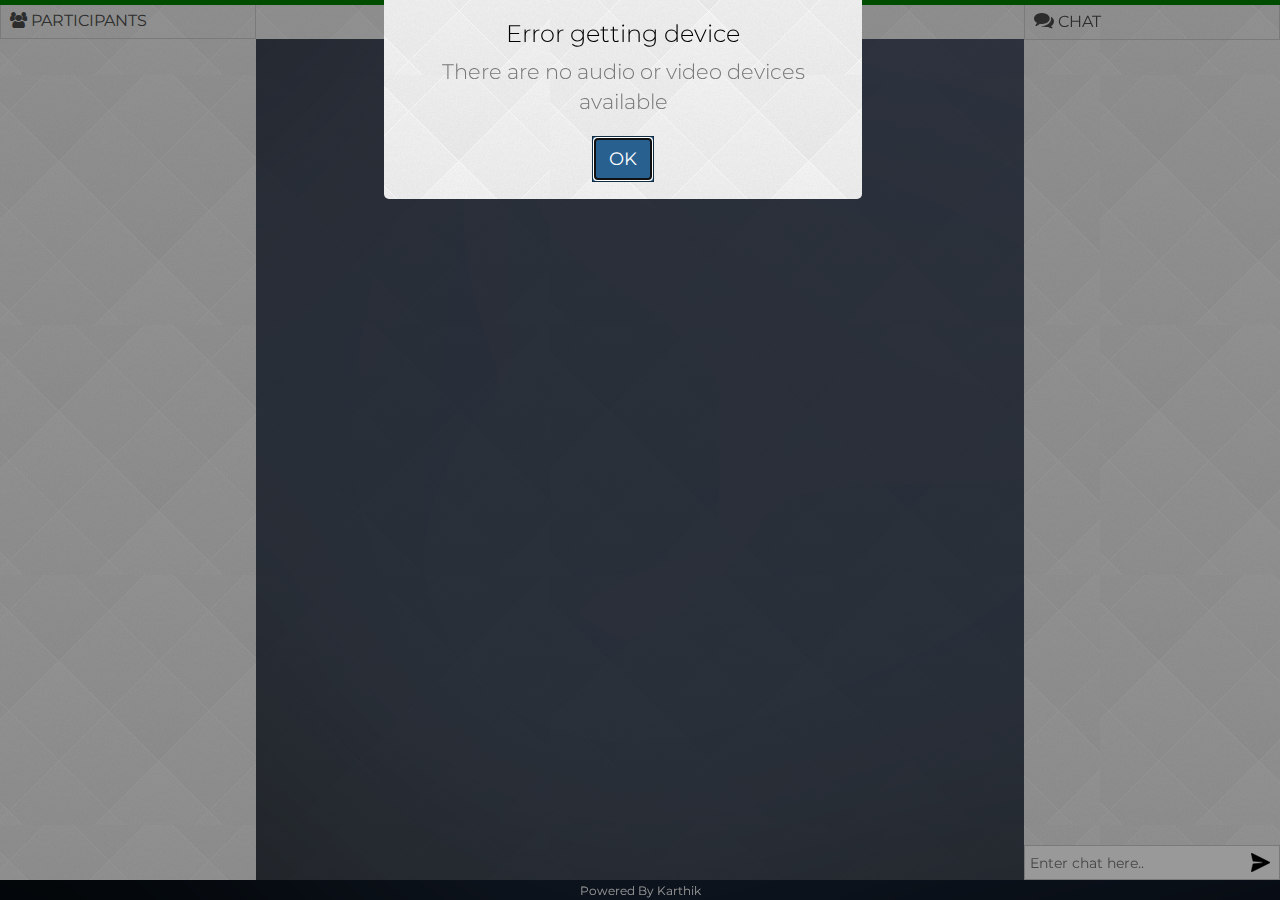
<file: index.html>
<!DOCTYPE HTML>
<html lang="en-US">
   <head>
      <meta name="viewport" content="width=device-width, initial-scale=1, maximum-scale=1">
      <link href='https://fonts.googleapis.com/css?family=Montserrat:400,700' rel='stylesheet' type='text/css'>
    <link href='https://fonts.googleapis.com/css?family=Open+Sans:400,600,700' rel='stylesheet' type='text/css'>
      <link rel="stylesheet" href="assets/css/style.css?t=4453"/>
      <link rel="stylesheet" type="text/css" href="assets/css/bootstrap.css">
      <link rel="stylesheet" href="assets/css/sweetalert.css">
      <link href="assets/css/font-awesome.css" rel="stylesheet" />
      <link href='https://fonts.googleapis.com/css?family=Open+Sans:400,400italic,700,700italic' rel='stylesheet' type='text/css'>
      <script src="assets/js/sweetalert.js"></script>
      <script src="assets/js/opentok.min.js"></script>
      <script src="assets/js/jquery.min.js"></script> 
      <script src="assets/js/opentok-layout.js"></script>
      <script>
         var QueryString = function () {
                var query_string = {};
                var query = window.location.search.substring(1);
                var vars = query.split("&");
                for (var i=0;i<vars.length;i++) {
                  var pair = vars[i].split("=");
                  if (typeof query_string[pair[0]] === "undefined") {
                    query_string[pair[0]] = decodeURIComponent(pair[1]);
                      } else if (typeof query_string[pair[0]] === "string") {
                    var arr = [ query_string[pair[0]],decodeURIComponent(pair[1]) ];
                    query_string[pair[0]] = arr;
                      } else {
                    query_string[pair[0]].push(decodeURIComponent(pair[1]));
                  }
                } 
                  return query_string;
              }();
         //var node_url  =   'https://myserver:8080';
         var node_url  =   'https://notes2point.com:80';
         var role      =   'normal';
         var room      =   QueryString.room;
         var userName  =   QueryString.name;
         var mode      =   QueryString.mode;
         var webinar   =   '0';
         var record    =   '0';
         var socketId  =   '0';
         var webinar   =   '0';
         var layout;
         $('document').ready(function(){
              var layoutEl = document.getElementById("layout");
              layout = initLayoutContainer(layoutEl, {
                  animate: {
                      duration: 500,
                      easing: "swing"
                  },
                  bigFixedRatio: false
              }).layout;
         
              var resizeTimeout;
              window.onresize = function() {
                clearTimeout(resizeTimeout);
                resizeTimeout = setTimeout(function () {
                  layout();
                }, 20);
              };
         });
      </script>
      <style>
      body{
        font-family: 'Montserrat', sans-serif !important;
      }
      </style>
   </head>
   <body>
   <div class="topstrip"></div>
   <div class="main-parent">
      <div class="part-wrapr">
         <div class="chat-header">&nbsp;<i class="fa fa-users" aria-hidden="true"> 
            </i> PARTICIPANTS 
         </div>
         <div class="part-content">

        </div>
      </div>
      <div class="layout-grad"></div>
      <div id="layout"></div>
      <div class="green-not"></div>
      <div class="not-txt">Connected Succesfully</div>
      <div class="video-tools">
         <ul>
            <li class="cam-on-off" title="Video ON/OFF For All Users"><i class="fa fa-video-camera cam-ic"></i></li>
            <li class="mic-on-off padding-left8" title="Sound ON/OFF For All Users"><i class="fa fa-microphone"></i></li>
            <li style="display: none;" class="screenshare" title="Screen share"><i class="fa fa-desktop"></i></li>
            <li class="settings" title="Share Screen"><i class="fa fa-cog"></i></li>
            <li class="leavemeeting" title="Leave Meeting"><i class="fa fa-power-off"></i></li>
         </ul>
      </div>
      <div class="chat-wrapr">
         <div class="chat-header">&nbsp;<i class="fa fa-comments chatheadic" aria-hidden="true"></i>&nbsp;CHAT </div>
         <div class="chat-content">
          
         </div>
         <input class="chat-input" type="text" placeholder="Enter chat here.."/>
         <img class="send-chat" src="assets/images/sendchat.png"/>
      </div>
      <audio src="assets/images/chat.mp3" autoplay="false" id="testsound"/>
   </div>
   <div class="powered"> Powered By Karthik </div>
   </body>
</html>
<script src="assets/js/socket.io.js"></script>
<script src="assets/js/adapter.js"></script>
<script src="assets/js/kurento-utils.js"></script>
<script src="assets/js/conferenceroom.js?t=178"></script>
<script src="assets/js/participants.js"></script>
<script src="assets/js/hardware-setup.js"></script>
</file>
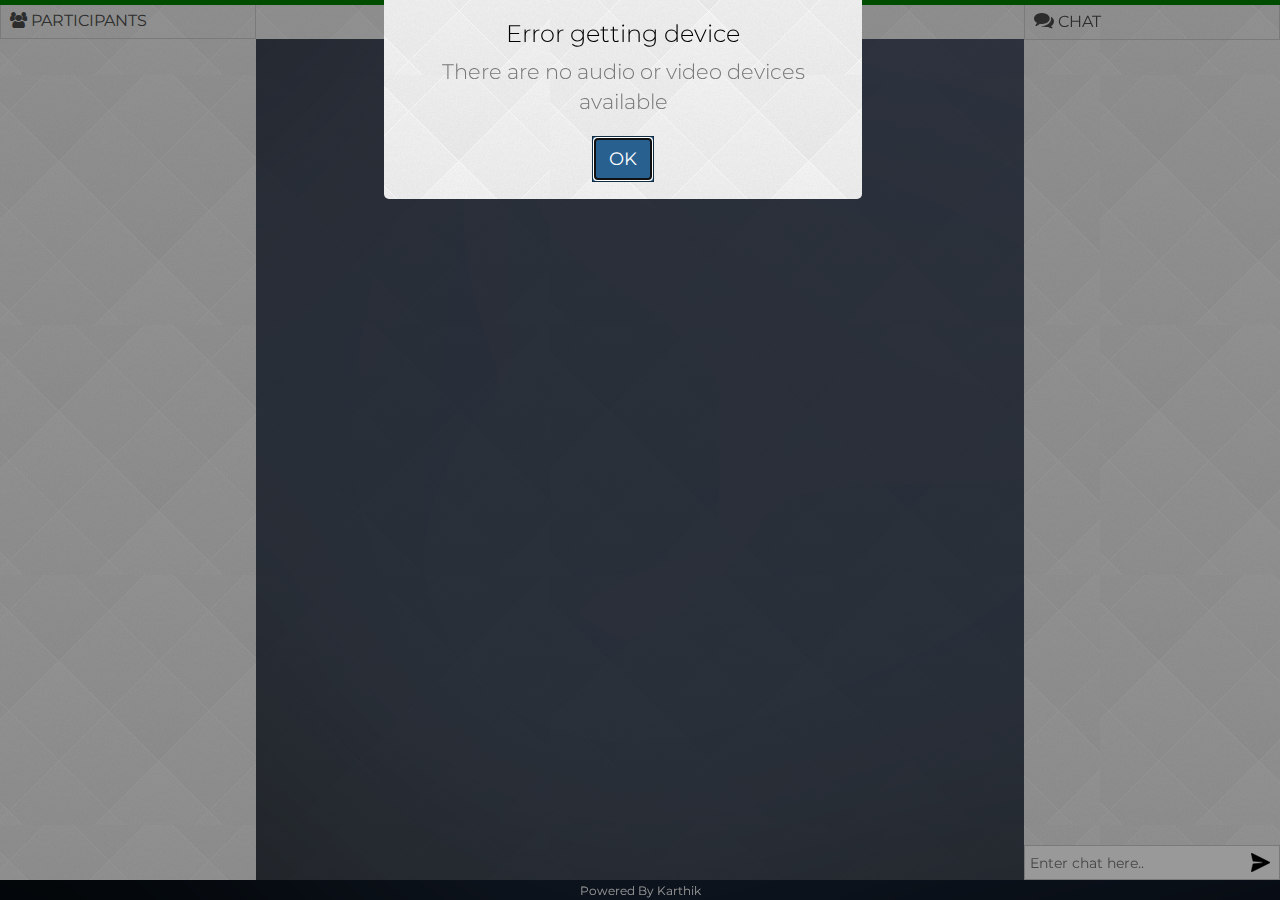
<file: nodejs/index.html>
<!DOCTYPE HTML>
<html lang="en-US">
   <head>
      <meta name="viewport" content="width=device-width, initial-scale=1, maximum-scale=1">
      <link href='https://fonts.googleapis.com/css?family=Montserrat:400,700' rel='stylesheet' type='text/css'>
    <link href='https://fonts.googleapis.com/css?family=Open+Sans:400,600,700' rel='stylesheet' type='text/css'>
      <link rel="stylesheet" href="assets/css/style.css?t=4453"/>
      <link rel="stylesheet" type="text/css" href="assets/css/bootstrap.css">
      <link rel="stylesheet" href="assets/css/sweetalert.css">
      <link href="assets/css/font-awesome.css" rel="stylesheet" />
      <link href='https://fonts.googleapis.com/css?family=Open+Sans:400,400italic,700,700italic' rel='stylesheet' type='text/css'>
      <script src="assets/js/sweetalert.js"></script>
      <script src="assets/js/opentok.min.js"></script>
      <script src="assets/js/jquery.min.js"></script> 
      <script src="assets/js/opentok-layout.js"></script>
      <script>
         var QueryString = function () {
                var query_string = {};
                var query = window.location.search.substring(1);
                var vars = query.split("&");
                for (var i=0;i<vars.length;i++) {
                  var pair = vars[i].split("=");
                  if (typeof query_string[pair[0]] === "undefined") {
                    query_string[pair[0]] = decodeURIComponent(pair[1]);
                      } else if (typeof query_string[pair[0]] === "string") {
                    var arr = [ query_string[pair[0]],decodeURIComponent(pair[1]) ];
                    query_string[pair[0]] = arr;
                      } else {
                    query_string[pair[0]].push(decodeURIComponent(pair[1]));
                  }
                } 
                  return query_string;
              }();
         var node_url  =   'https://myserver:8080';
         //var node_url  =   'https://notes2point.com:80';
         var role      =   'normal';
         var room      =   QueryString.room;
         var userName  =   QueryString.name;
         var mode      =   QueryString.mode;
         var webinar   =   '0';
         var record    =   '0';
         var socketId  =   '0';
         var webinar   =   '0';
         var layout;
         $('document').ready(function(){
              var layoutEl = document.getElementById("layout");
              layout = initLayoutContainer(layoutEl, {
                  animate: {
                      duration: 500,
                      easing: "swing"
                  },
                  bigFixedRatio: false
              }).layout;
         
              var resizeTimeout;
              window.onresize = function() {
                clearTimeout(resizeTimeout);
                resizeTimeout = setTimeout(function () {
                  layout();
                }, 20);
              };
         });
      </script>
      <style>
      body{
        font-family: 'Montserrat', sans-serif !important;
      }
      </style>
   </head>
   <body>
   <div class="topstrip"></div>
   <div class="main-parent">
      <div class="part-wrapr">
         <div class="chat-header">&nbsp;<i class="fa fa-users" aria-hidden="true"> 
            </i> PARTICIPANTS 
         </div>
         <div class="part-content">

        </div>
      </div>
      <div class="layout-grad"></div>
      <div id="layout"></div>
      <div class="green-not"></div>
      <div class="not-txt">Connected Succesfully</div>
      <div class="video-tools">
         <ul>
            <li class="cam-on-off" title="Video ON/OFF For All Users"><i class="fa fa-video-camera cam-ic"></i></li>
            <li class="mic-on-off padding-left8" title="Sound ON/OFF For All Users"><i class="fa fa-microphone"></i></li>
            <li style="display: none;" class="screenshare" title="Screen share"><i class="fa fa-desktop"></i></li>
            <li class="settings" title="Share Screen"><i class="fa fa-cog"></i></li>
            <li class="leavemeeting" title="Leave Meeting"><i class="fa fa-power-off"></i></li>
         </ul>
      </div>
      <div class="chat-wrapr">
         <div class="chat-header">&nbsp;<i class="fa fa-comments chatheadic" aria-hidden="true"></i>&nbsp;CHAT </div>
         <div class="chat-content">
          
         </div>
         <input class="chat-input" type="text" placeholder="Enter chat here.."/>
         <img class="send-chat" src="assets/images/sendchat.png"/>
      </div>
      <audio src="assets/images/chat.mp3" autoplay="false" id="testsound"/>
   </div>
   <div class="powered"> Powered By Karthik </div>
   </body>
</html>
<script src="assets/js/socket.io.js"></script>
<script src="assets/js/adapter.js"></script>
<script src="assets/js/kurento-utils.js"></script>
<script src="assets/js/conferenceroom.js?t=178"></script>
<script src="assets/js/participants.js"></script>
<script src="assets/js/hardware-setup.js"></script>
</file>
<file: assets/css/style.css>
header {
    width: 100%;
    background-color: #3e5c6e;
    height: 80px;
    border-bottom: 1px solid #d5d5d5;
    vertical-align: middle;
  }
  body{
    background: url(../images/bck.png) 0 center fixed;
    font-family: Arial;
    margin: 0px;
    background-color: #000;
    position: fixed;
    width: 100%;
    height: 100%;

  }

  .heading{
    font-family: Arial;
    font-weight: bold;
    font-size: 24px;
    margin-left: 30px;
    color: #fff;
    padding-top: 23px;
  }
  .video-tools{ 
    background: url(../images/chatbck.jpg) 0 center fixed;
    position: absolute;
    left: 20%;
    right: 20%;
    top: 0px;
    height: 34px;
    background-color: #B1BBBB;
  }
  .video-tools ul{
    width: 240px;
    margin:0 auto;
    margin-top:3px;
  }
  .video-tools ul li{
    background-color: #057905;
    color: #fff;
    display: block;
    float: left;
    height: 26px;
    margin-left: 2px;
    padding-left: 6px;
    padding-top: 3px;
    width: 26px;
    cursor: pointer;
  }
  .padding-left8{
    padding-left: 8px !important;
  }
  .top100{
    top:100px !important;
    background: url(../images/chatbck.jpg) 0 center fixed;
    color:#337ab7 !important;
  }
  .top100 h3{
    color:#000 !important;
  }
   #layout {
        position: absolute;
        top: 34px;
        left: 20%;
        right: 20%;
        bottom: 0px;
                
    }
    .layout-grad{
        position: absolute;
        top: 34px;
        left: 20%;
        right: 20%;
        bottom: 0px;
        background: url(../images/chatbck.jpg) 0 center fixed;
        opacity: .2;
    }
   .chat-wrapr{
       position: absolute;
       right: 0px;
       width: 20%;
       background: url(../images/chatbck.jpg) 0 center fixed;
       top: 0px;
       bottom: 0px;
   }
   .part-wrapr{
       position: absolute;
       left: : 0px;
       width: 20%;
       background: url(../images/chatbck.jpg) 0 center fixed;
       top: 0px;
       bottom: 0px;
   }
   .part-content{
     height: 85%;
     overflow: auto;
   }
   .chat-content{
     height: 85%;
     overflow: auto;
   }
   .chat-header{
    padding: 5px;
    border-bottom-color: #ccc;
    border-bottom-style: solid;
    border-bottom-width: 1px;
    border-right: 1px solid #ccc;
    border-left: 1px solid #ccc;
    font-size: 16px;
    color: #4a4a4a;
   }
   .mychat{
    padding: 5px;
    background-color: #866262;
    color: #fff;
    font-size: 14px;
    float: left;
    margin-left: 10px;
    margin-top:15px;
    width: 70%;

   }
   .send-chat{
     position: absolute;
     right: 10px;
     z-index: 999999999999;
     bottom: 8px;
     cursor: pointer;
   }
   .mychat .yourname{
    float: left !important;
   }
   .chat-input{
    width: 100%;
    height: 35px;
    border-color: #ccc;
    border-width: 1px;
    border-style: solid;
    position: absolute;
    bottom: 0px;
    left: 0px;
    padding-left: 5px;
   }
   .yourchat{
    padding: 5px;
    background-color: #F35353;
    color: #fff;
    font-size: 14px;
    float: right;
    margin-right: 10px;
    margin-top:14px;
    width: 70%;
   }
   .yourname{
    font-weight: bold;
    color: #4a4a4a;
    font-size: 12px;
    margin-top: -20px;
    float: right;
   }
   .chatheadic{
      font-size: 20px;
   }
   .green-not {
      position: absolute;
      z-index: 9999999;
      background-color: #1a91ec;
      left: 20%;
      right: 20%;
      height: 0px;
      opacity: 1;
      top: 34px;
  }
  .not-txt {
      position: absolute;
      z-index: 9999999999;
      color: #fff;
      top: 34px;
      left: 20%;
      right: 20%;
      text-align: center;
      vertical-align: middle;
      height: 35px;
      font-size: 13px;
      opacity: 1;
      padding-top: 8px;
      display: none;
      
  }
  .active{
    background-color: red !important;
  }
  .user{
    width: 100%;
    height: 50px;
    background-color: #fff;
    margin-top: 2px;
    color: #4a4a4a;
  }
  .hideclass{
    display: none;
  }
  .main-parent{
    position: fixed;
    top: 5px;
    width: 100%;
    bottom: 20px;
  }
  .powered{
    width: 100%;
    margin: 0 auto;
    color: #fff;
    position: fixed;
    bottom: 1px;
    font-size: 12px;
    text-align: center;
  }
  .topstrip{
    position: fixed;
    top: 0px;
    background-color: green;
    width: 100%;
    height: 5px;
  }
  .user ul li {
    background-color: #057905;
    border-radius: 26px;
    color: #fff;
    cursor: pointer;
    display: block;
    float: left;
    font-size: 12px;
    height: 24px;
    margin-left: 2px;
    margin-right: 3px !important;
    padding-left: 6px;
    padding-right: 0;
    padding-top: 4px;
    width: 24px;
}
  .user img{
     margin-top: 4px;
    float: left;
    border-radius: 50px;
  }
  .options{
    float: left;
    height: 100%;
  }
  .options span{height: 22px;width: 90%;padding-left: 10px;}
  .options ul{padding-left: 10px;}
  .options ul li{display: block;float: left; margin-right: 15px;}
   @media screen and (max-width:600px){
      #layout {
        top: 0px;
        left: 0px;
        right: 0px;
        height: 50%;
      }
      .layout-grad{
        top: 0px;
        left: 0px;
        right: 0px;
        height: 50%;
      }
      .chat-wrapr{
       position: absolute;
       right: 0px;
       width: 50%;
       top: 50%;
       bottom: 0px;
      }
      .part-wrapr{
       position: absolute;
       left: 0px;
       width: 49%;
       top: 50%;
       bottom: 0px;
      }
      .chat-header{
        font-size:14px;
      }
      #hardware-setup{
        margin-left: -86px !important;
      }
      #testbut{
        margin-left: 20px !important;
      }

   }
   @media screen and (max-width:678px){


   }

   /*hardware setup*/
   .opentok-hardware-setup,
.opentok-hardware-setup * {
    margin: 0;
    padding: 0;
    border: 0;
    font-size: 100%;
    font-family: Arial, Helvetica, sans-serif;
    vertical-align: baseline;
}

.opentok-hardware-setup strong {
  font-weight: bold;
}

.opentok-hardware-setup em {
  font-style: italic;
}

.opentok-hardware-setup {
  box-sizing: border-box;
  border: 0;
  padding: 30px;
  width: 380px;
  height: 340px;
}

.opentok-hardware-setup-loading {
  background:  url('[data-uri]:image/gif;base64,R0lGODlhDwAMAMQfAOGdCeGhCeKiCtCTCOGeCtGWCc+UCOGiCNScCN+fCt+fCdSZCd+gCc+UCs6VCOCgCeGeCeCgCuKiCM+VCOCdCeKfCs+TCOKfCdCUCNCWCNCUCs+WCs+WCP/htdCWCf///yH/[base64]') no-repeat;
  background-position: 50% 50%;
}

.opentok-hardware-setup .opentok-hardware-setup-camera {
  margin-bottom: 10px;
  padding: 0;
  overflow: auto;
  text-align: right;
}

.opentok-hardware-setup .opentok-hardware-setup-mic {
  margin-bottom: 10px;
  padding: 0;
  overflow: auto;
  text-align: right;
}

.opentok-hardware-setup .opentok-hardware-setup-label {
  color: #000;
  float: left;
  width: 90px;
  padding-right: 10px;
  padding-top: 1px;
  line-height: 31px;
}
#testbut{
    background-color: green;
    border-radius: 4px;
    color: #fff;
    font-size: 16px;
    height: 30px;
    margin: 0px auto;
    padding-top: 3px;
    width: 226px;
    margin-left: 127px;
    cursor: pointer;
}
.opentok-hardware-setup .opentok-hardware-setup-selector {
  padding: 0;
  margin: 0 0 10px 10px;
  border: 1px solid #9A9A9A;
  overflow: hidden;
  background-color: #fff;
  background: #fff;
  position: relative;
}

.opentok-hardware-setup .opentok-hardware-setup-selector:after {
  top: 50%;
  right: 5px;
  border: solid transparent;
  content: " ";
  height: 0;
  width: 0;
  position: absolute;
  pointer-events: none;
  border-color: rgba(0, 0, 0, 0);
  border-top-color: #414141;
  border-width: 5px;
  margin-top: -2px;
  z-index: 100;
}

.opentok-hardware-setup .opentok-hardware-setup-selector select::-ms-expand {
   display: none;
}

.opentok-hardware-setup .opentok-hardware-setup-selector select {
  padding: 5px 8px;
  width: 100%;
  color: #414141;
  border: none;
  box-shadow: none;
  background-color: transparent;
  background-image: none;
  -webkit-appearance: none;
     -moz-appearance: none;
          appearance: none;
}

@media screen and (-webkit-min-device-pixel-ratio:0) {
  .opentok-hardware-setup .opentok-hardware-setup-selector select {
    padding-right:18px
  }
}

.opentok-hardware-setup .opentok-hardware-setup-preview {
  margin-left: 100px;
  width: 220px;
}


.opentok-hardware-setup .opentok-hardware-setup-camera .opentok-hardware-setup-preview {
  height: 170px;
}

.opentok-hardware-setup .opentok-hardware-setup-activity-bg {
  height: 14px;
  background-image: url('data:image/svg+xml;charset=utf-8,%3Csvg%20viewBox%3D%22-1%200%2010%2014%22%20version%3D%221.1%22%20xmlns%3D%22http%3A%2F%2Fwww.w3.org%2F2000%2Fsvg%22%20x%3D%220%22%20y%3D%220%22%20width%3D%2210px%22%20height%3D%2214px%22%3E%3Cg%3E%3Crect%20x%3D%220%22%20y%3D%220%22%20width%3D%227%22%20height%3D%2214%22%20fill%3D%22%23ffffff%22%20rx%3D%222.415%22%20ry%3D%222.415%22%2F%3E%3C%2Fg%3E%3C%2Fsvg%3E');
  /* <svg viewBox="-1 0 10 14" version="1.1" xmlns="http://www.w3.org/2000/svg" x="0" y="0" width="10px" height="14px"><g><rect x="0" y="0" width="7" height="14" fill="#ffffff" rx="2.415" ry="2.415"/></g></svg> */
}

.opentok-hardware-setup .opentok-hardware-setup-activity-fg {
  height: 14px;
  background-image: url('data:image/svg+xml;charset=utf-8,%3Csvg%20viewBox%3D%22-1%200%2010%2014%22%20version%3D%221.1%22%20xmlns%3D%22http%3A%2F%2Fwww.w3.org%2F2000%2Fsvg%22%20x%3D%220%22%20y%3D%220%22%20width%3D%2210px%22%20height%3D%2214px%22%3E%3Cdefs%3E%3ClinearGradient%20id%3D%22gradient1%22%20x1%3D%2250%25%22%20y1%3D%220%25%22%20x2%3D%2250%25%22%20y2%3D%22100%25%22%3E%3Cstop%20stop-color%3D%22%23acd24c%22%20stop-opacity%3D%221%22%20offset%3D%220%25%22%2F%3E%3Cstop%20stop-color%3D%22%2397d000%22%20stop-opacity%3D%221%22%20offset%3D%22100%25%22%2F%3E%3C%2FlinearGradient%3E%3C%2Fdefs%3E%3Cg%20id%3D%22Layer%25201%22%3E%3Crect%20x%3D%220%22%20y%3D%220%22%20width%3D%227%22%20height%3D%2214%22%20fill%3D%22url(%23gradient1)%22%20rx%3D%222.415%22%20ry%3D%222.415%22%2F%3E%3C%2Fg%3E%3C%2Fsvg%3E');
  /* <svg viewBox="-1 0 10 14" version="1.1" xmlns="http://www.w3.org/2000/svg" x="0" y="0" width="10px" height="14px"><defs><linearGradient id="gradient1" x1="50%" y1="0%" x2="50%" y2="100%"><stop stop-color="#acd24c" stop-opacity="1" offset="0%"/><stop stop-color="#97d000" stop-opacity="1" offset="100%"/></linearGradient></defs><g id="Layer%201"><rect x="0" y="0" width="7" height="14" fill="url(#gradient1)" rx="2.415" ry="2.415"/></g></svg> */
}
</file>
<file: assets/css/sweetalert.css>
@keyframes showSweetAlert {
  0% {
    transform: scale(0.7);
  }
  45% {
    transform: scale(1.05);
  }
  80% {
    transform: scale(0.95);
  }
  100% {
    transform: scale(1);
  }
}
@keyframes hideSweetAlert {
  0% {
    transform: scale(1);
  }
  100% {
    transform: scale(0.5);
  }
}
@keyframes slideFromTop {
  0% {
    top: 0%;
  }
  100% {
    top: 50%;
  }
}
@keyframes slideToTop {
  0% {
    top: 50%;
  }
  100% {
    top: 0%;
  }
}
@keyframes slideFromBottom {
  0% {
    top: 70%;
  }
  100% {
    top: 50%;
  }
}
@keyframes slideToBottom {
  0% {
    top: 50%;
  }
  100% {
    top: 70%;
  }
}
.showSweetAlert {
  animation: showSweetAlert 0.3s;
}
.showSweetAlert[data-animation=none] {
  animation: none;
}
.showSweetAlert[data-animation=slide-from-top] {
  animation: slideFromTop 0.3s;
}
.showSweetAlert[data-animation=slide-from-bottom] {
  animation: slideFromBottom 0.3s;
}
.hideSweetAlert {
  animation: hideSweetAlert 0.3s;
}
.hideSweetAlert[data-animation=none] {
  animation: none;
}
.hideSweetAlert[data-animation=slide-from-top] {
  animation: slideToTop 0.3s;
}
.hideSweetAlert[data-animation=slide-from-bottom] {
  animation: slideToBottom 0.3s;
}
@keyframes animateSuccessTip {
  0% {
    width: 0;
    left: 1px;
    top: 19px;
  }
  54% {
    width: 0;
    left: 1px;
    top: 19px;
  }
  70% {
    width: 50px;
    left: -8px;
    top: 37px;
  }
  84% {
    width: 17px;
    left: 21px;
    top: 48px;
  }
  100% {
    width: 25px;
    left: 14px;
    top: 45px;
  }
}
@keyframes animateSuccessLong {
  0% {
    width: 0;
    right: 46px;
    top: 54px;
  }
  65% {
    width: 0;
    right: 46px;
    top: 54px;
  }
  84% {
    width: 55px;
    right: 0px;
    top: 35px;
  }
  100% {
    width: 47px;
    right: 8px;
    top: 38px;
  }
}
@keyframes rotatePlaceholder {
  0% {
    transform: rotate(-45deg);
  }
  5% {
    transform: rotate(-45deg);
  }
  12% {
    transform: rotate(-405deg);
  }
  100% {
    transform: rotate(-405deg);
  }
}
.animateSuccessTip {
  animation: animateSuccessTip 0.75s;
}
.animateSuccessLong {
  animation: animateSuccessLong 0.75s;
}
.sa-icon.sa-success.animate::after {
  animation: rotatePlaceholder 4.25s ease-in;
}
@keyframes animateErrorIcon {
  0% {
    transform: rotateX(100deg);
    opacity: 0;
  }
  100% {
    transform: rotateX(0deg);
    opacity: 1;
  }
}
.animateErrorIcon {
  animation: animateErrorIcon 0.5s;
}
@keyframes animateXMark {
  0% {
    transform: scale(0.4);
    margin-top: 26px;
    opacity: 0;
  }
  50% {
    transform: scale(0.4);
    margin-top: 26px;
    opacity: 0;
  }
  80% {
    transform: scale(1.15);
    margin-top: -6px;
  }
  100% {
    transform: scale(1);
    margin-top: 0;
    opacity: 1;
  }
}
.animateXMark {
  animation: animateXMark 0.5s;
}
@keyframes pulseWarning {
  0% {
    border-color: #F8D486;
  }
  100% {
    border-color: #F8BB86;
  }
}
.pulseWarning {
  animation: pulseWarning 0.75s infinite alternate;
}
@keyframes pulseWarningIns {
  0% {
    background-color: #F8D486;
  }
  100% {
    background-color: #F8BB86;
  }
}
.pulseWarningIns {
  animation: pulseWarningIns 0.75s infinite alternate;
}
@keyframes rotate-loading {
  0% {
    transform: rotate(0deg);
  }
  100% {
    transform: rotate(360deg);
  }
}
body.stop-scrolling {
  height: 100%;
  overflow: hidden;
}
.sweet-overlay {
  background-color: rgba(0, 0, 0, 0.4);
  position: fixed;
  left: 0;
  right: 0;
  top: 0;
  bottom: 0;
  display: none;
  z-index: 1040;
}
.sweet-alert {
  background-color: #ffffff;
  width: 478px;
  padding: 17px;
  border-radius: 5px;
  text-align: center;
  position: fixed;
  left: 50%;
  top: 50%;
  margin-left: -256px;
  margin-top: -200px;
  overflow: hidden;
  display: none;
  z-index: 2000;
}
@media all and (max-width: 767px) {
  .sweet-alert {
    width: auto;
    margin-left: 0;
    margin-right: 0;
    left: 15px;
    right: 15px;
  }
}
.sweet-alert .form-group {
  display: none;
}
.sweet-alert .form-group .sa-input-error {
  display: none;
}
.sweet-alert.show-input .form-group {
  display: block;
}
.sweet-alert .sa-confirm-button-container {
  display: inline-block;
  position: relative;
}
.sweet-alert .la-ball-fall {
  position: absolute;
  left: 50%;
  top: 50%;
  margin-left: -27px;
  margin-top: -9px;
  opacity: 0;
  visibility: hidden;
}
.sweet-alert button[disabled] {
  opacity: .6;
  cursor: default;
}
.sweet-alert button.confirm[disabled] {
  color: transparent;
}
.sweet-alert button.confirm[disabled] ~ .la-ball-fall {
  opacity: 1;
  visibility: visible;
  transition-delay: 0s;
}
.sweet-alert .sa-icon {
  width: 80px;
  height: 80px;
  border: 4px solid gray;
  border-radius: 50%;
  margin: 20px auto;
  position: relative;
  box-sizing: content-box;
}
.sweet-alert .sa-icon.sa-error {
  border-color: #d43f3a;
}
.sweet-alert .sa-icon.sa-error .sa-x-mark {
  position: relative;
  display: block;
}
.sweet-alert .sa-icon.sa-error .sa-line {
  position: absolute;
  height: 5px;
  width: 47px;
  background-color: #d9534f;
  display: block;
  top: 37px;
  border-radius: 2px;
}
.sweet-alert .sa-icon.sa-error .sa-line.sa-left {
  transform: rotate(45deg);
  left: 17px;
}
.sweet-alert .sa-icon.sa-error .sa-line.sa-right {
  transform: rotate(-45deg);
  right: 16px;
}
.sweet-alert .sa-icon.sa-warning {
  border-color: #eea236;
}
.sweet-alert .sa-icon.sa-warning .sa-body {
  position: absolute;
  width: 5px;
  height: 47px;
  left: 50%;
  top: 10px;
  border-radius: 2px;
  margin-left: -2px;
  background-color: #f0ad4e;
}
.sweet-alert .sa-icon.sa-warning .sa-dot {
  position: absolute;
  width: 7px;
  height: 7px;
  border-radius: 50%;
  margin-left: -3px;
  left: 50%;
  bottom: 10px;
  background-color: #f0ad4e;
}
.sweet-alert .sa-icon.sa-info {
  border-color: #46b8da;
}
.sweet-alert .sa-icon.sa-info::before {
  content: "";
  position: absolute;
  width: 5px;
  height: 29px;
  left: 50%;
  bottom: 17px;
  border-radius: 2px;
  margin-left: -2px;
  background-color: #5bc0de;
}
.sweet-alert .sa-icon.sa-info::after {
  content: "";
  position: absolute;
  width: 7px;
  height: 7px;
  border-radius: 50%;
  margin-left: -3px;
  top: 19px;
  background-color: #5bc0de;
}
.sweet-alert .sa-icon.sa-success {
  border-color: #4cae4c;
}
.sweet-alert .sa-icon.sa-success::before,
.sweet-alert .sa-icon.sa-success::after {
  content: '';
  border-radius: 50%;
  position: absolute;
  width: 60px;
  height: 120px;
  background: #ffffff;
  transform: rotate(45deg);
}
.sweet-alert .sa-icon.sa-success::before {
  border-radius: 120px 0 0 120px;
  top: -7px;
  left: -33px;
  transform: rotate(-45deg);
  transform-origin: 60px 60px;
}
.sweet-alert .sa-icon.sa-success::after {
  border-radius: 0 120px 120px 0;
  top: -11px;
  left: 30px;
  transform: rotate(-45deg);
  transform-origin: 0px 60px;
}
.sweet-alert .sa-icon.sa-success .sa-placeholder {
  width: 80px;
  height: 80px;
  border: 4px solid rgba(92, 184, 92, 0.2);
  border-radius: 50%;
  box-sizing: content-box;
  position: absolute;
  left: -4px;
  top: -4px;
  z-index: 2;
}
.sweet-alert .sa-icon.sa-success .sa-fix {
  width: 5px;
  height: 90px;
  background-color: #ffffff;
  position: absolute;
  left: 28px;
  top: 8px;
  z-index: 1;
  transform: rotate(-45deg);
}
.sweet-alert .sa-icon.sa-success .sa-line {
  height: 5px;
  background-color: #5cb85c;
  display: block;
  border-radius: 2px;
  position: absolute;
  z-index: 2;
}
.sweet-alert .sa-icon.sa-success .sa-line.sa-tip {
  width: 25px;
  left: 14px;
  top: 46px;
  transform: rotate(45deg);
}
.sweet-alert .sa-icon.sa-success .sa-line.sa-long {
  width: 47px;
  right: 8px;
  top: 38px;
  transform: rotate(-45deg);
}
.sweet-alert .sa-icon.sa-custom {
  background-size: contain;
  border-radius: 0;
  border: none;
  background-position: center center;
  background-repeat: no-repeat;
}
.sweet-alert .btn-default:focus {
  border-color: #cccccc;
  outline: 0;
  -webkit-box-shadow: inset 0 1px 1px rgba(0,0,0,.075), 0 0 8px rgba(204, 204, 204, 0.6);
  box-shadow: inset 0 1px 1px rgba(0,0,0,.075), 0 0 8px rgba(204, 204, 204, 0.6);
}
.sweet-alert .btn-success:focus {
  border-color: #4cae4c;
  outline: 0;
  -webkit-box-shadow: inset 0 1px 1px rgba(0,0,0,.075), 0 0 8px rgba(76, 174, 76, 0.6);
  box-shadow: inset 0 1px 1px rgba(0,0,0,.075), 0 0 8px rgba(76, 174, 76, 0.6);
}
.sweet-alert .btn-info:focus {
  border-color: #46b8da;
  outline: 0;
  -webkit-box-shadow: inset 0 1px 1px rgba(0,0,0,.075), 0 0 8px rgba(70, 184, 218, 0.6);
  box-shadow: inset 0 1px 1px rgba(0,0,0,.075), 0 0 8px rgba(70, 184, 218, 0.6);
}
.sweet-alert .btn-danger:focus {
  border-color: #d43f3a;
  outline: 0;
  -webkit-box-shadow: inset 0 1px 1px rgba(0,0,0,.075), 0 0 8px rgba(212, 63, 58, 0.6);
  box-shadow: inset 0 1px 1px rgba(0,0,0,.075), 0 0 8px rgba(212, 63, 58, 0.6);
}
.sweet-alert .btn-warning:focus {
  border-color: #eea236;
  outline: 0;
  -webkit-box-shadow: inset 0 1px 1px rgba(0,0,0,.075), 0 0 8px rgba(238, 162, 54, 0.6);
  box-shadow: inset 0 1px 1px rgba(0,0,0,.075), 0 0 8px rgba(238, 162, 54, 0.6);
}
.sweet-alert button::-moz-focus-inner {
  border: 0;
}
/*!
 * Load Awesome v1.1.0 (http://github.danielcardoso.net/load-awesome/)
 * Copyright 2015 Daniel Cardoso <@DanielCardoso>
 * Licensed under MIT
 */
.la-ball-fall,
.la-ball-fall > div {
  position: relative;
  -webkit-box-sizing: border-box;
  -moz-box-sizing: border-box;
  box-sizing: border-box;
}
.la-ball-fall {
  display: block;
  font-size: 0;
  color: #fff;
}
.la-ball-fall.la-dark {
  color: #333;
}
.la-ball-fall > div {
  display: inline-block;
  float: none;
  background-color: currentColor;
  border: 0 solid currentColor;
}
.la-ball-fall {
  width: 54px;
  height: 18px;
}
.la-ball-fall > div {
  width: 10px;
  height: 10px;
  margin: 4px;
  border-radius: 100%;
  opacity: 0;
  -webkit-animation: ball-fall 1s ease-in-out infinite;
  -moz-animation: ball-fall 1s ease-in-out infinite;
  -o-animation: ball-fall 1s ease-in-out infinite;
  animation: ball-fall 1s ease-in-out infinite;
}
.la-ball-fall > div:nth-child(1) {
  -webkit-animation-delay: -200ms;
  -moz-animation-delay: -200ms;
  -o-animation-delay: -200ms;
  animation-delay: -200ms;
}
.la-ball-fall > div:nth-child(2) {
  -webkit-animation-delay: -100ms;
  -moz-animation-delay: -100ms;
  -o-animation-delay: -100ms;
  animation-delay: -100ms;
}
.la-ball-fall > div:nth-child(3) {
  -webkit-animation-delay: 0ms;
  -moz-animation-delay: 0ms;
  -o-animation-delay: 0ms;
  animation-delay: 0ms;
}
.la-ball-fall.la-sm {
  width: 26px;
  height: 8px;
}
.la-ball-fall.la-sm > div {
  width: 4px;
  height: 4px;
  margin: 2px;
}
.la-ball-fall.la-2x {
  width: 108px;
  height: 36px;
}
.la-ball-fall.la-2x > div {
  width: 20px;
  height: 20px;
  margin: 8px;
}
.la-ball-fall.la-3x {
  width: 162px;
  height: 54px;
}
.la-ball-fall.la-3x > div {
  width: 30px;
  height: 30px;
  margin: 12px;
}
/*
 * Animation
 */
@-webkit-keyframes ball-fall {
  0% {
    opacity: 0;
    -webkit-transform: translateY(-145%);
    transform: translateY(-145%);
  }
  10% {
    opacity: .5;
  }
  20% {
    opacity: 1;
    -webkit-transform: translateY(0);
    transform: translateY(0);
  }
  80% {
    opacity: 1;
    -webkit-transform: translateY(0);
    transform: translateY(0);
  }
  90% {
    opacity: .5;
  }
  100% {
    opacity: 0;
    -webkit-transform: translateY(145%);
    transform: translateY(145%);
  }
}
@-moz-keyframes ball-fall {
  0% {
    opacity: 0;
    -moz-transform: translateY(-145%);
    transform: translateY(-145%);
  }
  10% {
    opacity: .5;
  }
  20% {
    opacity: 1;
    -moz-transform: translateY(0);
    transform: translateY(0);
  }
  80% {
    opacity: 1;
    -moz-transform: translateY(0);
    transform: translateY(0);
  }
  90% {
    opacity: .5;
  }
  100% {
    opacity: 0;
    -moz-transform: translateY(145%);
    transform: translateY(145%);
  }
}
@-o-keyframes ball-fall {
  0% {
    opacity: 0;
    -o-transform: translateY(-145%);
    transform: translateY(-145%);
  }
  10% {
    opacity: .5;
  }
  20% {
    opacity: 1;
    -o-transform: translateY(0);
    transform: translateY(0);
  }
  80% {
    opacity: 1;
    -o-transform: translateY(0);
    transform: translateY(0);
  }
  90% {
    opacity: .5;
  }
  100% {
    opacity: 0;
    -o-transform: translateY(145%);
    transform: translateY(145%);
  }
}
@keyframes ball-fall {
  0% {
    opacity: 0;
    -webkit-transform: translateY(-145%);
    -moz-transform: translateY(-145%);
    -o-transform: translateY(-145%);
    transform: translateY(-145%);
  }
  10% {
    opacity: .5;
  }
  20% {
    opacity: 1;
    -webkit-transform: translateY(0);
    -moz-transform: translateY(0);
    -o-transform: translateY(0);
    transform: translateY(0);
  }
  80% {
    opacity: 1;
    -webkit-transform: translateY(0);
    -moz-transform: translateY(0);
    -o-transform: translateY(0);
    transform: translateY(0);
  }
  90% {
    opacity: .5;
  }
  100% {
    opacity: 0;
    -webkit-transform: translateY(145%);
    -moz-transform: translateY(145%);
    -o-transform: translateY(145%);
    transform: translateY(145%);
  }
}
</file>
<file: nodejs/assets/css/style.css>
header {
    width: 100%;
    background-color: #3e5c6e;
    height: 80px;
    border-bottom: 1px solid #d5d5d5;
    vertical-align: middle;
  }
  body{
    background: url(../images/bck.png) 0 center fixed;
    font-family: Arial;
    margin: 0px;
    background-color: #000;
    position: fixed;
    width: 100%;
    height: 100%;

  }

  .heading{
    font-family: Arial;
    font-weight: bold;
    font-size: 24px;
    margin-left: 30px;
    color: #fff;
    padding-top: 23px;
  }
  .video-tools{ 
    background: url(../images/chatbck.jpg) 0 center fixed;
    position: absolute;
    left: 20%;
    right: 20%;
    top: 0px;
    height: 34px;
    background-color: #B1BBBB;
  }
  .video-tools ul{
    width: 240px;
    margin:0 auto;
    margin-top:3px;
  }
  .video-tools ul li{
    background-color: #057905;
    color: #fff;
    display: block;
    float: left;
    height: 26px;
    margin-left: 2px;
    padding-left: 6px;
    padding-top: 3px;
    width: 26px;
    cursor: pointer;
  }
  .padding-left8{
    padding-left: 8px !important;
  }
  .top100{
    top:100px !important;
    background: url(../images/chatbck.jpg) 0 center fixed;
    color:#337ab7 !important;
  }
  .top100 h3{
    color:#000 !important;
  }
   #layout {
        position: absolute;
        top: 34px;
        left: 20%;
        right: 20%;
        bottom: 0px;
                
    }
    .layout-grad{
        position: absolute;
        top: 34px;
        left: 20%;
        right: 20%;
        bottom: 0px;
        background: url(../images/chatbck.jpg) 0 center fixed;
        opacity: .2;
    }
   .chat-wrapr{
       position: absolute;
       right: 0px;
       width: 20%;
       background: url(../images/chatbck.jpg) 0 center fixed;
       top: 0px;
       bottom: 0px;
   }
   .part-wrapr{
       position: absolute;
       left: : 0px;
       width: 20%;
       background: url(../images/chatbck.jpg) 0 center fixed;
       top: 0px;
       bottom: 0px;
   }
   .part-content{
     height: 85%;
     overflow: auto;
   }
   .chat-content{
     height: 85%;
     overflow: auto;
   }
   .chat-header{
    padding: 5px;
    border-bottom-color: #ccc;
    border-bottom-style: solid;
    border-bottom-width: 1px;
    border-right: 1px solid #ccc;
    border-left: 1px solid #ccc;
    font-size: 16px;
    color: #4a4a4a;
   }
   .mychat{
    padding: 5px;
    background-color: #866262;
    color: #fff;
    font-size: 14px;
    float: left;
    margin-left: 10px;
    margin-top:15px;
    width: 70%;

   }
   .send-chat{
     position: absolute;
     right: 10px;
     z-index: 999999999999;
     bottom: 8px;
     cursor: pointer;
   }
   .mychat .yourname{
    float: left !important;
   }
   .chat-input{
    width: 100%;
    height: 35px;
    border-color: #ccc;
    border-width: 1px;
    border-style: solid;
    position: absolute;
    bottom: 0px;
    left: 0px;
    padding-left: 5px;
   }
   .yourchat{
    padding: 5px;
    background-color: #F35353;
    color: #fff;
    font-size: 14px;
    float: right;
    margin-right: 10px;
    margin-top:14px;
    width: 70%;
   }
   .yourname{
    font-weight: bold;
    color: #4a4a4a;
    font-size: 12px;
    margin-top: -20px;
    float: right;
   }
   .chatheadic{
      font-size: 20px;
   }
   .green-not {
      position: absolute;
      z-index: 9999999;
      background-color: #1a91ec;
      left: 20%;
      right: 20%;
      height: 0px;
      opacity: 1;
      top: 34px;
  }
  .not-txt {
      position: absolute;
      z-index: 9999999999;
      color: #fff;
      top: 34px;
      left: 20%;
      right: 20%;
      text-align: center;
      vertical-align: middle;
      height: 35px;
      font-size: 13px;
      opacity: 1;
      padding-top: 8px;
      display: none;
      
  }
  .active{
    background-color: red !important;
  }
  .user{
    width: 100%;
    height: 50px;
    background-color: #fff;
    margin-top: 2px;
    color: #4a4a4a;
  }
  .hideclass{
    display: none;
  }
  .main-parent{
    position: fixed;
    top: 5px;
    width: 100%;
    bottom: 20px;
  }
  .powered{
    width: 100%;
    margin: 0 auto;
    color: #fff;
    position: fixed;
    bottom: 1px;
    font-size: 12px;
    text-align: center;
  }
  .topstrip{
    position: fixed;
    top: 0px;
    background-color: green;
    width: 100%;
    height: 5px;
  }
  .user ul li {
    background-color: #057905;
    border-radius: 26px;
    color: #fff;
    cursor: pointer;
    display: block;
    float: left;
    font-size: 12px;
    height: 24px;
    margin-left: 2px;
    margin-right: 3px !important;
    padding-left: 6px;
    padding-right: 0;
    padding-top: 4px;
    width: 24px;
}
  .user img{
     margin-top: 4px;
    float: left;
    border-radius: 50px;
  }
  .options{
    float: left;
    height: 100%;
  }
  .options span{height: 22px;width: 90%;padding-left: 10px;}
  .options ul{padding-left: 10px;}
  .options ul li{display: block;float: left; margin-right: 15px;}
   @media screen and (max-width:600px){
      #layout {
        top: 0px;
        left: 0px;
        right: 0px;
        height: 50%;
      }
      .layout-grad{
        top: 0px;
        left: 0px;
        right: 0px;
        height: 50%;
      }
      .chat-wrapr{
       position: absolute;
       right: 0px;
       width: 50%;
       top: 50%;
       bottom: 0px;
      }
      .part-wrapr{
       position: absolute;
       left: 0px;
       width: 49%;
       top: 50%;
       bottom: 0px;
      }
      .chat-header{
        font-size:14px;
      }
      #hardware-setup{
        margin-left: -86px !important;
      }
      #testbut{
        margin-left: 20px !important;
      }

   }
   @media screen and (max-width:678px){


   }

   /*hardware setup*/
   .opentok-hardware-setup,
.opentok-hardware-setup * {
    margin: 0;
    padding: 0;
    border: 0;
    font-size: 100%;
    font-family: Arial, Helvetica, sans-serif;
    vertical-align: baseline;
}

.opentok-hardware-setup strong {
  font-weight: bold;
}

.opentok-hardware-setup em {
  font-style: italic;
}

.opentok-hardware-setup {
  box-sizing: border-box;
  border: 0;
  padding: 30px;
  width: 380px;
  height: 340px;
}

.opentok-hardware-setup-loading {
  background:  url('[data-uri]:image/gif;base64,R0lGODlhDwAMAMQfAOGdCeGhCeKiCtCTCOGeCtGWCc+UCOGiCNScCN+fCt+fCdSZCd+gCc+UCs6VCOCgCeGeCeCgCuKiCM+VCOCdCeKfCs+TCOKfCdCUCNCWCNCUCs+WCs+WCP/htdCWCf///yH/[base64]') no-repeat;
  background-position: 50% 50%;
}

.opentok-hardware-setup .opentok-hardware-setup-camera {
  margin-bottom: 10px;
  padding: 0;
  overflow: auto;
  text-align: right;
}

.opentok-hardware-setup .opentok-hardware-setup-mic {
  margin-bottom: 10px;
  padding: 0;
  overflow: auto;
  text-align: right;
}

.opentok-hardware-setup .opentok-hardware-setup-label {
  color: #000;
  float: left;
  width: 90px;
  padding-right: 10px;
  padding-top: 1px;
  line-height: 31px;
}
#testbut{
    background-color: green;
    border-radius: 4px;
    color: #fff;
    font-size: 16px;
    height: 30px;
    margin: 0px auto;
    padding-top: 3px;
    width: 226px;
    margin-left: 127px;
    cursor: pointer;
}
.opentok-hardware-setup .opentok-hardware-setup-selector {
  padding: 0;
  margin: 0 0 10px 10px;
  border: 1px solid #9A9A9A;
  overflow: hidden;
  background-color: #fff;
  background: #fff;
  position: relative;
}

.opentok-hardware-setup .opentok-hardware-setup-selector:after {
  top: 50%;
  right: 5px;
  border: solid transparent;
  content: " ";
  height: 0;
  width: 0;
  position: absolute;
  pointer-events: none;
  border-color: rgba(0, 0, 0, 0);
  border-top-color: #414141;
  border-width: 5px;
  margin-top: -2px;
  z-index: 100;
}

.opentok-hardware-setup .opentok-hardware-setup-selector select::-ms-expand {
   display: none;
}

.opentok-hardware-setup .opentok-hardware-setup-selector select {
  padding: 5px 8px;
  width: 100%;
  color: #414141;
  border: none;
  box-shadow: none;
  background-color: transparent;
  background-image: none;
  -webkit-appearance: none;
     -moz-appearance: none;
          appearance: none;
}

@media screen and (-webkit-min-device-pixel-ratio:0) {
  .opentok-hardware-setup .opentok-hardware-setup-selector select {
    padding-right:18px
  }
}

.opentok-hardware-setup .opentok-hardware-setup-preview {
  margin-left: 100px;
  width: 220px;
}


.opentok-hardware-setup .opentok-hardware-setup-camera .opentok-hardware-setup-preview {
  height: 170px;
}

.opentok-hardware-setup .opentok-hardware-setup-activity-bg {
  height: 14px;
  background-image: url('data:image/svg+xml;charset=utf-8,%3Csvg%20viewBox%3D%22-1%200%2010%2014%22%20version%3D%221.1%22%20xmlns%3D%22http%3A%2F%2Fwww.w3.org%2F2000%2Fsvg%22%20x%3D%220%22%20y%3D%220%22%20width%3D%2210px%22%20height%3D%2214px%22%3E%3Cg%3E%3Crect%20x%3D%220%22%20y%3D%220%22%20width%3D%227%22%20height%3D%2214%22%20fill%3D%22%23ffffff%22%20rx%3D%222.415%22%20ry%3D%222.415%22%2F%3E%3C%2Fg%3E%3C%2Fsvg%3E');
  /* <svg viewBox="-1 0 10 14" version="1.1" xmlns="http://www.w3.org/2000/svg" x="0" y="0" width="10px" height="14px"><g><rect x="0" y="0" width="7" height="14" fill="#ffffff" rx="2.415" ry="2.415"/></g></svg> */
}

.opentok-hardware-setup .opentok-hardware-setup-activity-fg {
  height: 14px;
  background-image: url('data:image/svg+xml;charset=utf-8,%3Csvg%20viewBox%3D%22-1%200%2010%2014%22%20version%3D%221.1%22%20xmlns%3D%22http%3A%2F%2Fwww.w3.org%2F2000%2Fsvg%22%20x%3D%220%22%20y%3D%220%22%20width%3D%2210px%22%20height%3D%2214px%22%3E%3Cdefs%3E%3ClinearGradient%20id%3D%22gradient1%22%20x1%3D%2250%25%22%20y1%3D%220%25%22%20x2%3D%2250%25%22%20y2%3D%22100%25%22%3E%3Cstop%20stop-color%3D%22%23acd24c%22%20stop-opacity%3D%221%22%20offset%3D%220%25%22%2F%3E%3Cstop%20stop-color%3D%22%2397d000%22%20stop-opacity%3D%221%22%20offset%3D%22100%25%22%2F%3E%3C%2FlinearGradient%3E%3C%2Fdefs%3E%3Cg%20id%3D%22Layer%25201%22%3E%3Crect%20x%3D%220%22%20y%3D%220%22%20width%3D%227%22%20height%3D%2214%22%20fill%3D%22url(%23gradient1)%22%20rx%3D%222.415%22%20ry%3D%222.415%22%2F%3E%3C%2Fg%3E%3C%2Fsvg%3E');
  /* <svg viewBox="-1 0 10 14" version="1.1" xmlns="http://www.w3.org/2000/svg" x="0" y="0" width="10px" height="14px"><defs><linearGradient id="gradient1" x1="50%" y1="0%" x2="50%" y2="100%"><stop stop-color="#acd24c" stop-opacity="1" offset="0%"/><stop stop-color="#97d000" stop-opacity="1" offset="100%"/></linearGradient></defs><g id="Layer%201"><rect x="0" y="0" width="7" height="14" fill="url(#gradient1)" rx="2.415" ry="2.415"/></g></svg> */
}
</file>
<file: nodejs/assets/css/sweetalert.css>
@keyframes showSweetAlert {
  0% {
    transform: scale(0.7);
  }
  45% {
    transform: scale(1.05);
  }
  80% {
    transform: scale(0.95);
  }
  100% {
    transform: scale(1);
  }
}
@keyframes hideSweetAlert {
  0% {
    transform: scale(1);
  }
  100% {
    transform: scale(0.5);
  }
}
@keyframes slideFromTop {
  0% {
    top: 0%;
  }
  100% {
    top: 50%;
  }
}
@keyframes slideToTop {
  0% {
    top: 50%;
  }
  100% {
    top: 0%;
  }
}
@keyframes slideFromBottom {
  0% {
    top: 70%;
  }
  100% {
    top: 50%;
  }
}
@keyframes slideToBottom {
  0% {
    top: 50%;
  }
  100% {
    top: 70%;
  }
}
.showSweetAlert {
  animation: showSweetAlert 0.3s;
}
.showSweetAlert[data-animation=none] {
  animation: none;
}
.showSweetAlert[data-animation=slide-from-top] {
  animation: slideFromTop 0.3s;
}
.showSweetAlert[data-animation=slide-from-bottom] {
  animation: slideFromBottom 0.3s;
}
.hideSweetAlert {
  animation: hideSweetAlert 0.3s;
}
.hideSweetAlert[data-animation=none] {
  animation: none;
}
.hideSweetAlert[data-animation=slide-from-top] {
  animation: slideToTop 0.3s;
}
.hideSweetAlert[data-animation=slide-from-bottom] {
  animation: slideToBottom 0.3s;
}
@keyframes animateSuccessTip {
  0% {
    width: 0;
    left: 1px;
    top: 19px;
  }
  54% {
    width: 0;
    left: 1px;
    top: 19px;
  }
  70% {
    width: 50px;
    left: -8px;
    top: 37px;
  }
  84% {
    width: 17px;
    left: 21px;
    top: 48px;
  }
  100% {
    width: 25px;
    left: 14px;
    top: 45px;
  }
}
@keyframes animateSuccessLong {
  0% {
    width: 0;
    right: 46px;
    top: 54px;
  }
  65% {
    width: 0;
    right: 46px;
    top: 54px;
  }
  84% {
    width: 55px;
    right: 0px;
    top: 35px;
  }
  100% {
    width: 47px;
    right: 8px;
    top: 38px;
  }
}
@keyframes rotatePlaceholder {
  0% {
    transform: rotate(-45deg);
  }
  5% {
    transform: rotate(-45deg);
  }
  12% {
    transform: rotate(-405deg);
  }
  100% {
    transform: rotate(-405deg);
  }
}
.animateSuccessTip {
  animation: animateSuccessTip 0.75s;
}
.animateSuccessLong {
  animation: animateSuccessLong 0.75s;
}
.sa-icon.sa-success.animate::after {
  animation: rotatePlaceholder 4.25s ease-in;
}
@keyframes animateErrorIcon {
  0% {
    transform: rotateX(100deg);
    opacity: 0;
  }
  100% {
    transform: rotateX(0deg);
    opacity: 1;
  }
}
.animateErrorIcon {
  animation: animateErrorIcon 0.5s;
}
@keyframes animateXMark {
  0% {
    transform: scale(0.4);
    margin-top: 26px;
    opacity: 0;
  }
  50% {
    transform: scale(0.4);
    margin-top: 26px;
    opacity: 0;
  }
  80% {
    transform: scale(1.15);
    margin-top: -6px;
  }
  100% {
    transform: scale(1);
    margin-top: 0;
    opacity: 1;
  }
}
.animateXMark {
  animation: animateXMark 0.5s;
}
@keyframes pulseWarning {
  0% {
    border-color: #F8D486;
  }
  100% {
    border-color: #F8BB86;
  }
}
.pulseWarning {
  animation: pulseWarning 0.75s infinite alternate;
}
@keyframes pulseWarningIns {
  0% {
    background-color: #F8D486;
  }
  100% {
    background-color: #F8BB86;
  }
}
.pulseWarningIns {
  animation: pulseWarningIns 0.75s infinite alternate;
}
@keyframes rotate-loading {
  0% {
    transform: rotate(0deg);
  }
  100% {
    transform: rotate(360deg);
  }
}
body.stop-scrolling {
  height: 100%;
  overflow: hidden;
}
.sweet-overlay {
  background-color: rgba(0, 0, 0, 0.4);
  position: fixed;
  left: 0;
  right: 0;
  top: 0;
  bottom: 0;
  display: none;
  z-index: 1040;
}
.sweet-alert {
  background-color: #ffffff;
  width: 478px;
  padding: 17px;
  border-radius: 5px;
  text-align: center;
  position: fixed;
  left: 50%;
  top: 50%;
  margin-left: -256px;
  margin-top: -200px;
  overflow: hidden;
  display: none;
  z-index: 2000;
}
@media all and (max-width: 767px) {
  .sweet-alert {
    width: auto;
    margin-left: 0;
    margin-right: 0;
    left: 15px;
    right: 15px;
  }
}
.sweet-alert .form-group {
  display: none;
}
.sweet-alert .form-group .sa-input-error {
  display: none;
}
.sweet-alert.show-input .form-group {
  display: block;
}
.sweet-alert .sa-confirm-button-container {
  display: inline-block;
  position: relative;
}
.sweet-alert .la-ball-fall {
  position: absolute;
  left: 50%;
  top: 50%;
  margin-left: -27px;
  margin-top: -9px;
  opacity: 0;
  visibility: hidden;
}
.sweet-alert button[disabled] {
  opacity: .6;
  cursor: default;
}
.sweet-alert button.confirm[disabled] {
  color: transparent;
}
.sweet-alert button.confirm[disabled] ~ .la-ball-fall {
  opacity: 1;
  visibility: visible;
  transition-delay: 0s;
}
.sweet-alert .sa-icon {
  width: 80px;
  height: 80px;
  border: 4px solid gray;
  border-radius: 50%;
  margin: 20px auto;
  position: relative;
  box-sizing: content-box;
}
.sweet-alert .sa-icon.sa-error {
  border-color: #d43f3a;
}
.sweet-alert .sa-icon.sa-error .sa-x-mark {
  position: relative;
  display: block;
}
.sweet-alert .sa-icon.sa-error .sa-line {
  position: absolute;
  height: 5px;
  width: 47px;
  background-color: #d9534f;
  display: block;
  top: 37px;
  border-radius: 2px;
}
.sweet-alert .sa-icon.sa-error .sa-line.sa-left {
  transform: rotate(45deg);
  left: 17px;
}
.sweet-alert .sa-icon.sa-error .sa-line.sa-right {
  transform: rotate(-45deg);
  right: 16px;
}
.sweet-alert .sa-icon.sa-warning {
  border-color: #eea236;
}
.sweet-alert .sa-icon.sa-warning .sa-body {
  position: absolute;
  width: 5px;
  height: 47px;
  left: 50%;
  top: 10px;
  border-radius: 2px;
  margin-left: -2px;
  background-color: #f0ad4e;
}
.sweet-alert .sa-icon.sa-warning .sa-dot {
  position: absolute;
  width: 7px;
  height: 7px;
  border-radius: 50%;
  margin-left: -3px;
  left: 50%;
  bottom: 10px;
  background-color: #f0ad4e;
}
.sweet-alert .sa-icon.sa-info {
  border-color: #46b8da;
}
.sweet-alert .sa-icon.sa-info::before {
  content: "";
  position: absolute;
  width: 5px;
  height: 29px;
  left: 50%;
  bottom: 17px;
  border-radius: 2px;
  margin-left: -2px;
  background-color: #5bc0de;
}
.sweet-alert .sa-icon.sa-info::after {
  content: "";
  position: absolute;
  width: 7px;
  height: 7px;
  border-radius: 50%;
  margin-left: -3px;
  top: 19px;
  background-color: #5bc0de;
}
.sweet-alert .sa-icon.sa-success {
  border-color: #4cae4c;
}
.sweet-alert .sa-icon.sa-success::before,
.sweet-alert .sa-icon.sa-success::after {
  content: '';
  border-radius: 50%;
  position: absolute;
  width: 60px;
  height: 120px;
  background: #ffffff;
  transform: rotate(45deg);
}
.sweet-alert .sa-icon.sa-success::before {
  border-radius: 120px 0 0 120px;
  top: -7px;
  left: -33px;
  transform: rotate(-45deg);
  transform-origin: 60px 60px;
}
.sweet-alert .sa-icon.sa-success::after {
  border-radius: 0 120px 120px 0;
  top: -11px;
  left: 30px;
  transform: rotate(-45deg);
  transform-origin: 0px 60px;
}
.sweet-alert .sa-icon.sa-success .sa-placeholder {
  width: 80px;
  height: 80px;
  border: 4px solid rgba(92, 184, 92, 0.2);
  border-radius: 50%;
  box-sizing: content-box;
  position: absolute;
  left: -4px;
  top: -4px;
  z-index: 2;
}
.sweet-alert .sa-icon.sa-success .sa-fix {
  width: 5px;
  height: 90px;
  background-color: #ffffff;
  position: absolute;
  left: 28px;
  top: 8px;
  z-index: 1;
  transform: rotate(-45deg);
}
.sweet-alert .sa-icon.sa-success .sa-line {
  height: 5px;
  background-color: #5cb85c;
  display: block;
  border-radius: 2px;
  position: absolute;
  z-index: 2;
}
.sweet-alert .sa-icon.sa-success .sa-line.sa-tip {
  width: 25px;
  left: 14px;
  top: 46px;
  transform: rotate(45deg);
}
.sweet-alert .sa-icon.sa-success .sa-line.sa-long {
  width: 47px;
  right: 8px;
  top: 38px;
  transform: rotate(-45deg);
}
.sweet-alert .sa-icon.sa-custom {
  background-size: contain;
  border-radius: 0;
  border: none;
  background-position: center center;
  background-repeat: no-repeat;
}
.sweet-alert .btn-default:focus {
  border-color: #cccccc;
  outline: 0;
  -webkit-box-shadow: inset 0 1px 1px rgba(0,0,0,.075), 0 0 8px rgba(204, 204, 204, 0.6);
  box-shadow: inset 0 1px 1px rgba(0,0,0,.075), 0 0 8px rgba(204, 204, 204, 0.6);
}
.sweet-alert .btn-success:focus {
  border-color: #4cae4c;
  outline: 0;
  -webkit-box-shadow: inset 0 1px 1px rgba(0,0,0,.075), 0 0 8px rgba(76, 174, 76, 0.6);
  box-shadow: inset 0 1px 1px rgba(0,0,0,.075), 0 0 8px rgba(76, 174, 76, 0.6);
}
.sweet-alert .btn-info:focus {
  border-color: #46b8da;
  outline: 0;
  -webkit-box-shadow: inset 0 1px 1px rgba(0,0,0,.075), 0 0 8px rgba(70, 184, 218, 0.6);
  box-shadow: inset 0 1px 1px rgba(0,0,0,.075), 0 0 8px rgba(70, 184, 218, 0.6);
}
.sweet-alert .btn-danger:focus {
  border-color: #d43f3a;
  outline: 0;
  -webkit-box-shadow: inset 0 1px 1px rgba(0,0,0,.075), 0 0 8px rgba(212, 63, 58, 0.6);
  box-shadow: inset 0 1px 1px rgba(0,0,0,.075), 0 0 8px rgba(212, 63, 58, 0.6);
}
.sweet-alert .btn-warning:focus {
  border-color: #eea236;
  outline: 0;
  -webkit-box-shadow: inset 0 1px 1px rgba(0,0,0,.075), 0 0 8px rgba(238, 162, 54, 0.6);
  box-shadow: inset 0 1px 1px rgba(0,0,0,.075), 0 0 8px rgba(238, 162, 54, 0.6);
}
.sweet-alert button::-moz-focus-inner {
  border: 0;
}
/*!
 * Load Awesome v1.1.0 (http://github.danielcardoso.net/load-awesome/)
 * Copyright 2015 Daniel Cardoso <@DanielCardoso>
 * Licensed under MIT
 */
.la-ball-fall,
.la-ball-fall > div {
  position: relative;
  -webkit-box-sizing: border-box;
  -moz-box-sizing: border-box;
  box-sizing: border-box;
}
.la-ball-fall {
  display: block;
  font-size: 0;
  color: #fff;
}
.la-ball-fall.la-dark {
  color: #333;
}
.la-ball-fall > div {
  display: inline-block;
  float: none;
  background-color: currentColor;
  border: 0 solid currentColor;
}
.la-ball-fall {
  width: 54px;
  height: 18px;
}
.la-ball-fall > div {
  width: 10px;
  height: 10px;
  margin: 4px;
  border-radius: 100%;
  opacity: 0;
  -webkit-animation: ball-fall 1s ease-in-out infinite;
  -moz-animation: ball-fall 1s ease-in-out infinite;
  -o-animation: ball-fall 1s ease-in-out infinite;
  animation: ball-fall 1s ease-in-out infinite;
}
.la-ball-fall > div:nth-child(1) {
  -webkit-animation-delay: -200ms;
  -moz-animation-delay: -200ms;
  -o-animation-delay: -200ms;
  animation-delay: -200ms;
}
.la-ball-fall > div:nth-child(2) {
  -webkit-animation-delay: -100ms;
  -moz-animation-delay: -100ms;
  -o-animation-delay: -100ms;
  animation-delay: -100ms;
}
.la-ball-fall > div:nth-child(3) {
  -webkit-animation-delay: 0ms;
  -moz-animation-delay: 0ms;
  -o-animation-delay: 0ms;
  animation-delay: 0ms;
}
.la-ball-fall.la-sm {
  width: 26px;
  height: 8px;
}
.la-ball-fall.la-sm > div {
  width: 4px;
  height: 4px;
  margin: 2px;
}
.la-ball-fall.la-2x {
  width: 108px;
  height: 36px;
}
.la-ball-fall.la-2x > div {
  width: 20px;
  height: 20px;
  margin: 8px;
}
.la-ball-fall.la-3x {
  width: 162px;
  height: 54px;
}
.la-ball-fall.la-3x > div {
  width: 30px;
  height: 30px;
  margin: 12px;
}
/*
 * Animation
 */
@-webkit-keyframes ball-fall {
  0% {
    opacity: 0;
    -webkit-transform: translateY(-145%);
    transform: translateY(-145%);
  }
  10% {
    opacity: .5;
  }
  20% {
    opacity: 1;
    -webkit-transform: translateY(0);
    transform: translateY(0);
  }
  80% {
    opacity: 1;
    -webkit-transform: translateY(0);
    transform: translateY(0);
  }
  90% {
    opacity: .5;
  }
  100% {
    opacity: 0;
    -webkit-transform: translateY(145%);
    transform: translateY(145%);
  }
}
@-moz-keyframes ball-fall {
  0% {
    opacity: 0;
    -moz-transform: translateY(-145%);
    transform: translateY(-145%);
  }
  10% {
    opacity: .5;
  }
  20% {
    opacity: 1;
    -moz-transform: translateY(0);
    transform: translateY(0);
  }
  80% {
    opacity: 1;
    -moz-transform: translateY(0);
    transform: translateY(0);
  }
  90% {
    opacity: .5;
  }
  100% {
    opacity: 0;
    -moz-transform: translateY(145%);
    transform: translateY(145%);
  }
}
@-o-keyframes ball-fall {
  0% {
    opacity: 0;
    -o-transform: translateY(-145%);
    transform: translateY(-145%);
  }
  10% {
    opacity: .5;
  }
  20% {
    opacity: 1;
    -o-transform: translateY(0);
    transform: translateY(0);
  }
  80% {
    opacity: 1;
    -o-transform: translateY(0);
    transform: translateY(0);
  }
  90% {
    opacity: .5;
  }
  100% {
    opacity: 0;
    -o-transform: translateY(145%);
    transform: translateY(145%);
  }
}
@keyframes ball-fall {
  0% {
    opacity: 0;
    -webkit-transform: translateY(-145%);
    -moz-transform: translateY(-145%);
    -o-transform: translateY(-145%);
    transform: translateY(-145%);
  }
  10% {
    opacity: .5;
  }
  20% {
    opacity: 1;
    -webkit-transform: translateY(0);
    -moz-transform: translateY(0);
    -o-transform: translateY(0);
    transform: translateY(0);
  }
  80% {
    opacity: 1;
    -webkit-transform: translateY(0);
    -moz-transform: translateY(0);
    -o-transform: translateY(0);
    transform: translateY(0);
  }
  90% {
    opacity: .5;
  }
  100% {
    opacity: 0;
    -webkit-transform: translateY(145%);
    -moz-transform: translateY(145%);
    -o-transform: translateY(145%);
    transform: translateY(145%);
  }
}
</file>
